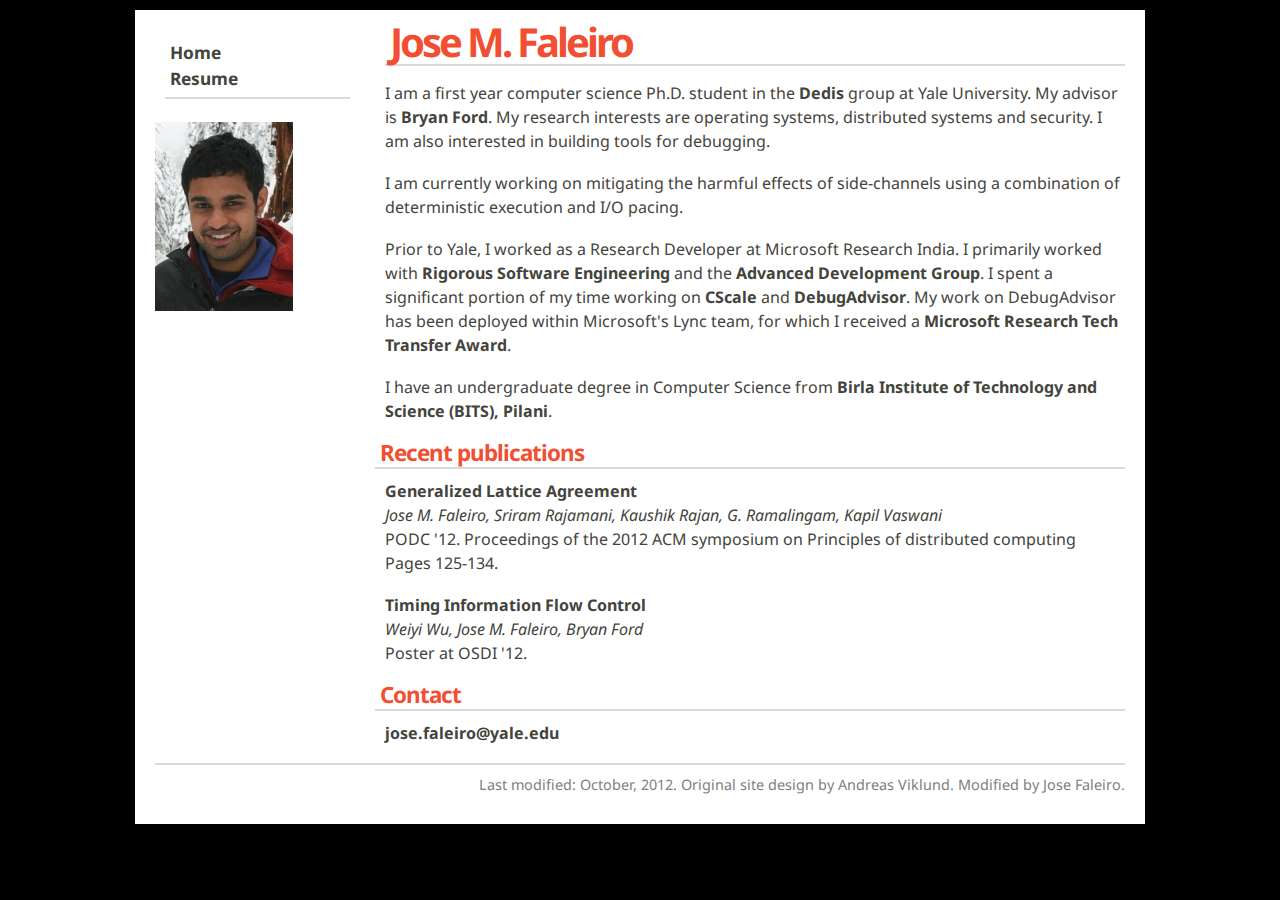
<file: index.html>
<!DOCTYPE html PUBLIC "-//W3C//DTD XHTML 1.0 Strict//EN" "http://www.w3.org/TR/xhtml1/DTD/xhtml1-strict.dtd">
<html xmlns="http://www.w3.org/1999/xhtml" lang="en" xml:lang="en">
<head>
	<meta http-equiv="content-type" content="text/html; charset=utf-8" />
	<meta name="description" content="" />
	<meta name="keywords" content="Jose Faleiro, Yale, CS, Bryan Ford, Distributed systems, parallel systems, Cscale, Debug Advisor Determinator" />
	<meta name="author" content="Jose Faleiro" />
	<link rel="stylesheet" type="text/css" href="1024px.css" title="1024px" media="screen,projection" />
	<link href='http://fonts.googleapis.com/css?family=Droid+Sans:400,700' rel='stylesheet' type='text/css'>
	<title>Jose M Faleiro</title>
</head>

<body>
<div id="wrap">

	<div id="header">
	 <!--
	
		<p id="slogan">a free website template by Andreas Viklund. Modifed by Jose Faleiro.</p> -->
	</div>

	  
<div id ="content">

<h1>Jose M. Faleiro</h1>
<p>





I am a first year computer science Ph.D. student in the
<a href="http://dedis.cs.yale.edu">Dedis</a>
group at Yale University. My advisor is 
<a href="http://www.brynosaurus.com">Bryan Ford</a>. My research interests are operating systems, distributed systems
and security. I am also interested in building tools for debugging.

</p>

<p>
I am currently working on mitigating the harmful effects of side-channels using a combination of deterministic
execution and I/O pacing. 
</p>

<p>
Prior to Yale, I worked as a Research Developer at Microsoft Research India. I primarily worked with 
<a href="http://research.microsoft.com/en-us/groups/rse/">Rigorous Software Engineering</a> and the
<a href="">Advanced Development Group</a>. I spent a significant portion of my time working on 
<a href="http://research.microsoft.com/en-us/projects/cscale">CScale</a> and 
<a href="http://research.microsoft.com/en-us/projects/debugadvisor">DebugAdvisor</a>. My work on DebugAdvisor has been deployed 
within Microsoft's Lync team, for which I received a <a href="http://research.microsoft.com/en-us/about/techtransfer/techtransfer2011.aspx"> Microsoft Research Tech Transfer Award</a>.
</p>

<p>
I have an undergraduate degree in Computer Science from <a href="http://www.bits-pilani.ac.in/Pilani/index.aspx">
Birla Institute of Technology and Science (BITS), Pilani</a>.
</p>


		<h2>Recent publications</h2>
		<p><a href="pubs/podc2012.pdf">Generalized Lattice Agreement</a></br>
<em>Jose M. Faleiro, Sriram Rajamani, Kaushik Rajan, G. Ramalingam, Kapil Vaswani</em></br>
PODC '12. Proceedings of the 2012 ACM symposium on Principles of distributed computing
Pages 125-134.
</p>

<p>
  <a href="pubs/osdi-poster-2012.pdf">Timing Information Flow Control</a></br>
<em> Weiyi Wu, Jose M. Faleiro, Bryan Ford</em></br>
Poster at OSDI '12.
</p>

<!--
		<p class="box"><strong>Note:</strong> For more information on how to use this template to build your own website, and for tools and tutorials that can be useful, go to <a href="http://andreasviklund.com/">andreasviklund.com</a>.</p>
-->	


<h2>Contact</h2>
<p>
<a href="mailto:jose.faleiro@yale.edu">jose.faleiro@yale.edu</a>
</p>

</div>



	<div id="sidebar">

	  
<ul>
<h3>
  <li> 
    
    <a href="site.html">Home</a>
    
  </li>    
  <!--
  <li>
    <a href="research.html">Research</a>
  </li>
  -->
 
  <li>
    <a href="resume.pdf">Resume</a>
  </li>  
  
</h3>
</ul>
<img src="IMG_5785.JPG" height="189" width="138">
	</div>

	<div id="footer">
		<p>Last modified: October, 2012. Original site design by Andreas Viklund. Modified by Jose Faleiro. </p>
	</div>

</div>
</body>
</html>
</file>
<file: 1024px.css>
/*
Original design: 1024px (v3.1 - Sep 11, 2012) - A free xhtml/css website template by Andreas Viklund.
For more information, see http://andreasviklund.com/templates/1024px/
*/

/* General tags */
body {background-color:black; color:#404040; font:85%; font-family: 'Droid Sans', sans-serif; line-height:1.3em; margin:0 auto; padding:0;}
a {color:#43443c; font-weight:700; text-decoration:none;}
a:hover {color:#f14e32;}
a img {border:0;}
p {margin:0 0 18px 10px;}
ul,ol,dl {font-size:0.9em; margin:2px 0 16px 35px;}
ul ul,ol ol {margin:4px 0 4px 35px;}
blockquote {border:1px solid #dadada; font-size:0.9em; margin:20px 10px; padding:8px;}
blockquote p {margin:0;}

/* Headers */
h1 {border-bottom:2px solid #dadada; color:#f14e32; font-size:2.5em; letter-spacing:-3px; margin:0 0 15px 10px;  padding:0 2px 10px 5px;}
h1 a {color:##D00000; text-transform:none;}
h2 {border-bottom:2px solid #dadada; color:#f14e32; font-size:1.4em; letter-spacing:-1px; margin:0 0 10px; padding:0 2px 2px 5px;}
h3 {border-bottom:2px solid #dadada; color:#d00000; font-size:1.2em; font-weight:700; margin:10px 0 8px; padding:1px 2px 2px 3px;}

/* Main wrap */
#wrap {color:#43443c;; margin:10px auto; padding:20px; width:970px;background-color:#ffffff}
#header {margin:0;}
#toplinks {font-size:0.9em; padding:5px 2px 2px 3px; text-align:right;}
#toplinks a {color:gray;}
#slogan {color:gray; font-size:1.5em; font-weight:700; letter-spacing:-1px; line-height:1.2em; margin:15px 0 20px 35px;}

/* Sidebar and menu */
#sidebar {float:left; line-height:1.4em; margin:0 0 5px; padding:1px 0 0; width:195px;}
#sidebar ul {font-size:0.9em; list-style:none; margin:0; padding:0 0 15px 10px;}
#sidebar li {list-style:none; margin:0 0 4px; padding:0;}
#sidebar li a {font-size:1em; font-weight:700; padding:2px;}
#sidebar ul ul {line-height:1.2em; margin:4px 0 3px 15px; padding:0;}
#sidebar ul ul li a {font-weight:400;}
#sidebar h2 {margin:3px 0 8px;}

/* Main content */
#content {float:right; line-height:1.5em; margin:0 0; padding:0; text-align:left; width:750px;}
#contentalt {float:left; line-height:1.5em; margin-right:20px; padding:0; text-align:left; width:750px;}
#content h3,#contentalt h3 {margin:10px 0 8px;

}

/*
//Boxed text
#boxedText {
float: left;
position: relative;
width: 500px;
height: 500px;
background: #44accf;
clear:both;
}

//Boxed image 
#boxedImage {
float:left;
position: relative;
top: -10px;
left: 500px;
width: 190px;
height: 140px;
background: #44accf;
clear:both;
}
*/
/*Clear*/




/* Footer */
#footer {border-top:2px solid #dadada; clear:both; color:gray; font-size:0.9em; line-height:1.6em; margin:0 auto; padding:8px 0; text-align:right;}
#footer p {margin:0; padding:0;}
#footer a {color:#808080;}

/* Additional classes */
.box {background:#4088b8; border:1px solid #c8c8c8; color:#fff; font-size:0.9em; line-height:1.4em; padding:10px 10px 10px 13px;}
.box a {color:#f0f0f0;}
.left {float:left; margin:0 15px 4px 0;}
.right {float:right; margin:0 0 4px 15px;}
.readmore {margin:-10px 10px 12px 0; text-align:right;}
.timestamp {font-size:1.2em; margin:-5px 0 15px 10px;}
.timestamp a {font-weight:normal;}
.blue {color:#4088b8;}
.clear {clear:both;}
.fade {color:#c8c8c8;}
.gray {color:gray;}
.photo {background:#fff; border:1px solid #bababa; margin:6px 18px 2px 5px; padding:2px;}
</file>
